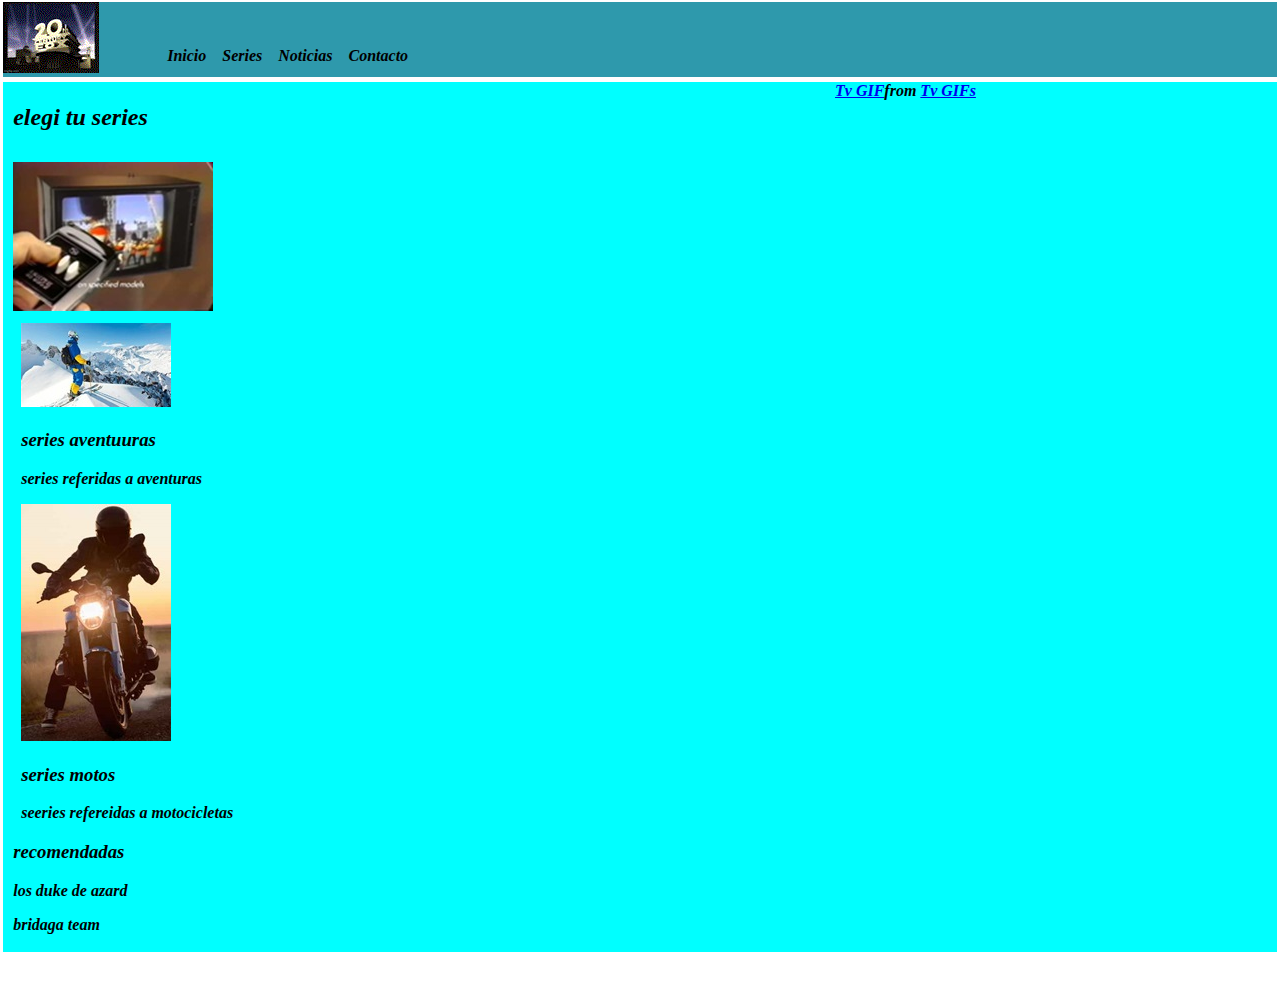
<file: index.html>
<!DOCTYPE html>
<html lang="en">

<head>
    <meta charset="UTF-8">
    <meta name="viewport" content="width=device-width, initial-scale=1.0">
    <title>Pre Entrega Ivan </title>
    <link rel="stylesheet" href="css/style.css">

</head>

<body>

    <header>
        <div class="header-logo"><a href="index.html"></a> <img src="img/logo.gif" alt=""></div>
        <nav class="menubar">
            <ul>
                <li><a href="index.html">Inicio</a> </li>
                <li> <a href="series.html">Series</a> </li>
                <li><a href="#">Noticias</a> </li>
                <li><a href="#">Contacto</a> </li>




            </ul>
        </nav>
    </header>
    <main>
        <div class="contenido-principal">
            <section class="secciones">
                <h2> elegi tu series</h2>


            </section>
            <section class="secciones">

                <img img="tele-imagen" src="img/tele.jpg" alt="">

                <article>
                    <img src="img/OIP.jpg" alt=" el escalador ">
                    <h3>series aventuuras </h3>
                    <p> series referidas a aventuras </p>

                </article>

                <article>
                    <img src="img/A0192456.jpg" alt="#">
                    <h3>series motos</h3>
                    <p>seeries refereidas a motocicletas </p>
                </article>

                <div>
                    <h3>recomendadas </h3>

                    <p> los duke de azard </p>
                    
                    <p>bridaga team  </p>
                
                </div>
            </section>

        </div>
        <aside class="contenido-sec">
            <div class="tenor-gif-embed" data-postid="24631420" data-share-method="host" data-aspect-ratio="1"
                data-width="50%"><a href="https://tenor.com/view/tv-gif-24631420">Tv GIF</a>from <a
                    href="https://tenor.com/search/tv-gifs">Tv GIFs</a></div>
            <script type="text/javascript" async src="https://tenor.com/embed.js"></script>
        </aside>
    </main>
    <footer>

    </footer>

</body>

</html>
</file>
<file: css/style.css>
* {

    box-sizing: border-box;
}

html {
    font-size: 1rem;
    height: 100%;
}

body,
header,
main,
footer {
    /* border: 3px red solid;*/
    /* border-radius: 0.5cm;*/
    min-height: 50px;
    margin: 0.1rem;
    font-style: oblique;
    font-weight: 800;
}

header {
    background-color: rgb(46, 153, 172);
    box-shadow: 0, 0, 1rem coral
    


}

main {
    min-height: 250px;
    margin-top: 5px;
    overflow: auto;
    background-color: aqua;
}

main>div {
    min-height: 140px;
    /* border: 2px blue solid;*/
    /* border-radius: 0.5cm;*/
    margin: 2px;
    height: auto;
    float: left;
    width: 65%;
    background-color: aqua;
}

main>aside {
    min-height: 110px;
    min-width: 25%;
    /* border: 2px blue solid;*/
    /* border-radius: 0.5cm;*/
    float: left;
    width: auto;


}

.secciones {
    /* border: 3px solid green;*/
    min-height: 50px;
    margin: 0.5rem;

}

.secciones article {

    /*border: 3px solid purple;*/
    min-height: 50px;
    margin: 0.5rem;
}

.tele-imagen {
    width: 100%;

}

.header-logo {
    width: auto;
    display: inline-block;


}

.menubar {
    left: auto;
    position: relative;
    top: auto;
    width: auto;
    display: inline-block;
    margin: 0.5rem 0 0.5rem 1rem;

}

.menubar ul {
    list-style: none;

}

.menubar li {
    float: left;
    font-weight: 700;
    text-align: center;
    margin: 0 0.5rem 0;
}

.menubar a {
    text-decoration: none;
    color: black;
}

.menubar a:hover {
    color: rgb(228, 18, 71);
}
</file>
